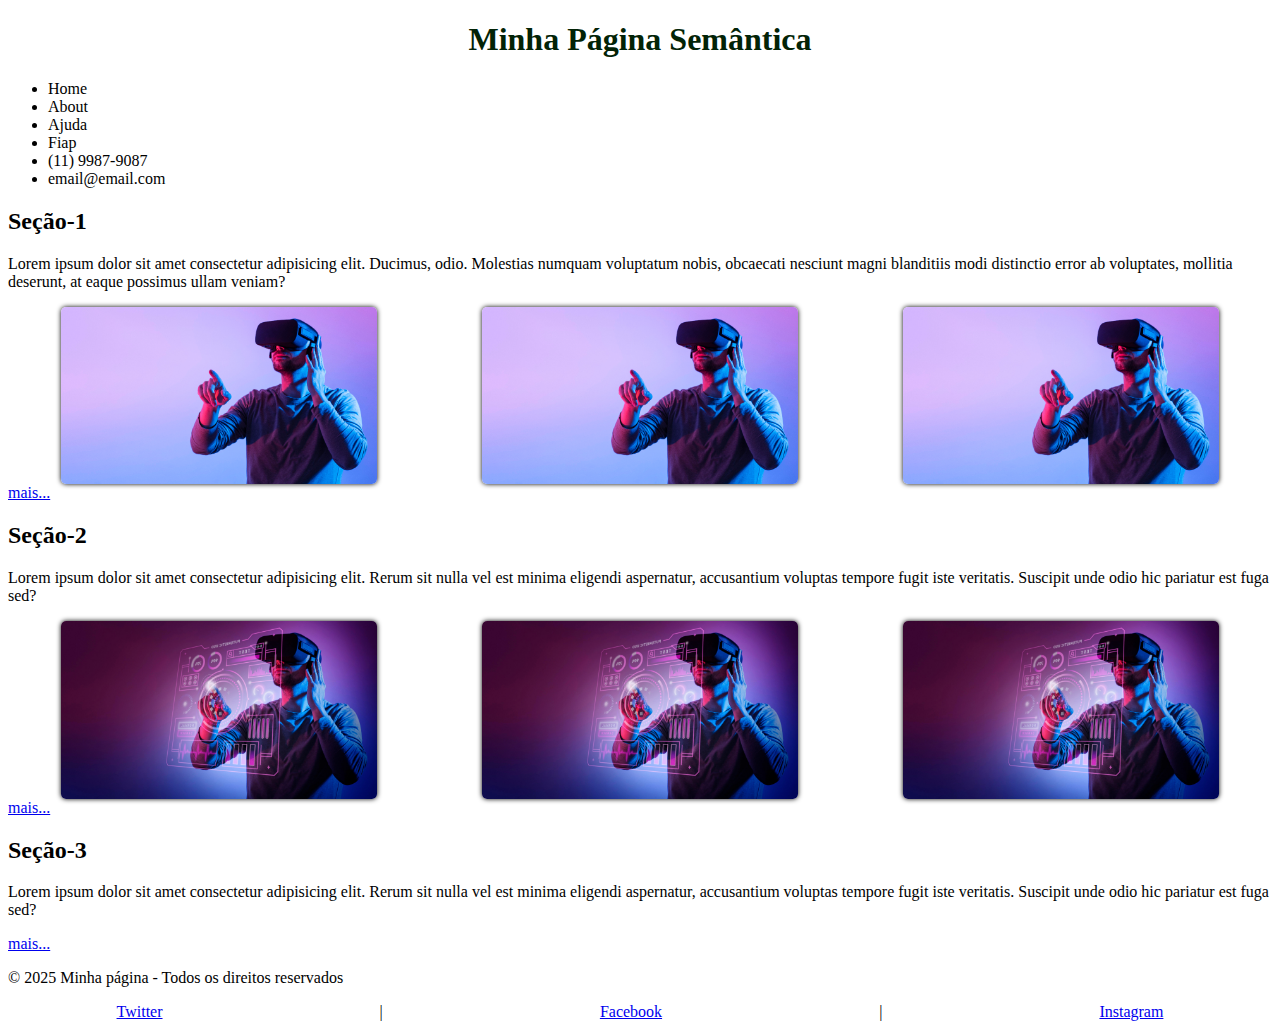
<file: front-aula-08-1sem/index.html>
<!-- É um comentário -->
<!DOCTYPE html>
<!--É um DTD = Document Type Defintion -->

<html lang="pt-BR">

<head>
    <meta charset="UTF-8" />
    <meta name="viewport" content="width=device-width, initial-scale=1.0" />
    <title>Meu Primeiro Site</title>

    <link rel="stylesheet" href="./css/style.css" />
    <link rel="shortcut icon" href="./assets/img/favicon.png">

    <style>
        /* É um comentário em CSS */
        /* Exemplo de um seletor comum: 
        REGRA CSS MODELO:
            seletor {
                propriedade: valor;
            }
        
        h1 {
                color: red;
                text-align: center;
            }
        */
        header h1 {
            color: rgb(2, 35, 6);
            text-align: center;
        }

        header a {
            text-decoration: none;
            color: black;
        }

        div {
            display: flex;
            justify-content: space-around;
            align-items: center;
        }

        div img {
            width: 25%;
            min-width: 10%;
            border-radius: 5px;
            box-shadow: 0 0 5px black;
        }
    </style>

</head>

<body>
    <header>
        <h1>Minha Página Semântica</h1>
        <nav aria-label="menu principal">
            <ul role="menu">
                <li><a href="../index.html">Home</a></li>
                <li><a href="assets/about.html">About</a></li>
                <li><a href="#">Ajuda</a></li>
                <li><a href="https://www.fiap.com.br/" target="_blank" rel="noopner">Fiap</a></li>
                <li><a href="tel:11987-9082">(11) 9987-9087</a></li>
                <li><a href="mailto:email@email.com">email@email.com</a></li>
            </ul>
        </nav>
    </header>

    <main>
        <section>
            <h2>Seção-1</h2>
            <p>
                Lorem ipsum dolor sit amet consectetur adipisicing elit. Ducimus, odio. Molestias numquam voluptatum
                nobis, obcaecati nesciunt magni blanditiis modi distinctio error ab voluptates, mollitia deserunt, at
                eaque possimus ullam veniam?
            </p>
            <div>
                <img src="./assets/img/img-01-secao.jpg" alt="Homem com óculos de vr." title="Realidade Virtual" />
                <img src="./assets/img/img-01-secao.jpg" alt="Homem com óculos de vr." title="Realidade Virtual" />
                <img src="./assets/img/img-01-secao.jpg" alt="Homem com óculos de vr." title="Realidade Virtual" />
            </div>

            <a href="#">mais...</a>
        </section>
        <section>
            <h2>Seção-2</h2>
            <p>
                Lorem ipsum dolor sit amet consectetur adipisicing elit. Rerum sit nulla vel est minima eligendi
                aspernatur, accusantium voluptas tempore fugit iste veritatis. Suscipit unde odio hic pariatur est fuga
                sed?
            </p>
            <div>
                <img src="./assets/img/img-02-secao.jpg" alt="Homem com óculos de vr." title="Realidade Virtual" />
                <img src="./assets/img/img-02-secao.jpg" alt="Homem com óculos de vr." title="Realidade Virtual" />
                <img src="./assets/img/img-02-secao.jpg" alt="Homem com óculos de vr." title="Realidade Virtual" />
            </div>

            <a href="#">mais...</a>
        </section>
        <section>
            <h2>Seção-3</h2>
            <p>
                Lorem ipsum dolor sit amet consectetur adipisicing elit. Rerum sit nulla vel est minima eligendi
                aspernatur, accusantium voluptas tempore fugit iste veritatis. Suscipit unde odio hic pariatur est fuga
                sed?
            </p>
            <a href="#">mais...</a>
        </section>
    </main>

    <footer id="rodape">
        <p>&copy; 2025 Minha página - Todos os direitos reservados</p>
        <div>
            <a href="#">Twitter</a> | <a href="#">Facebook</a> | <a href="#">Instagram</a>
        </div>
    </footer>
</body>

</html>
</file>
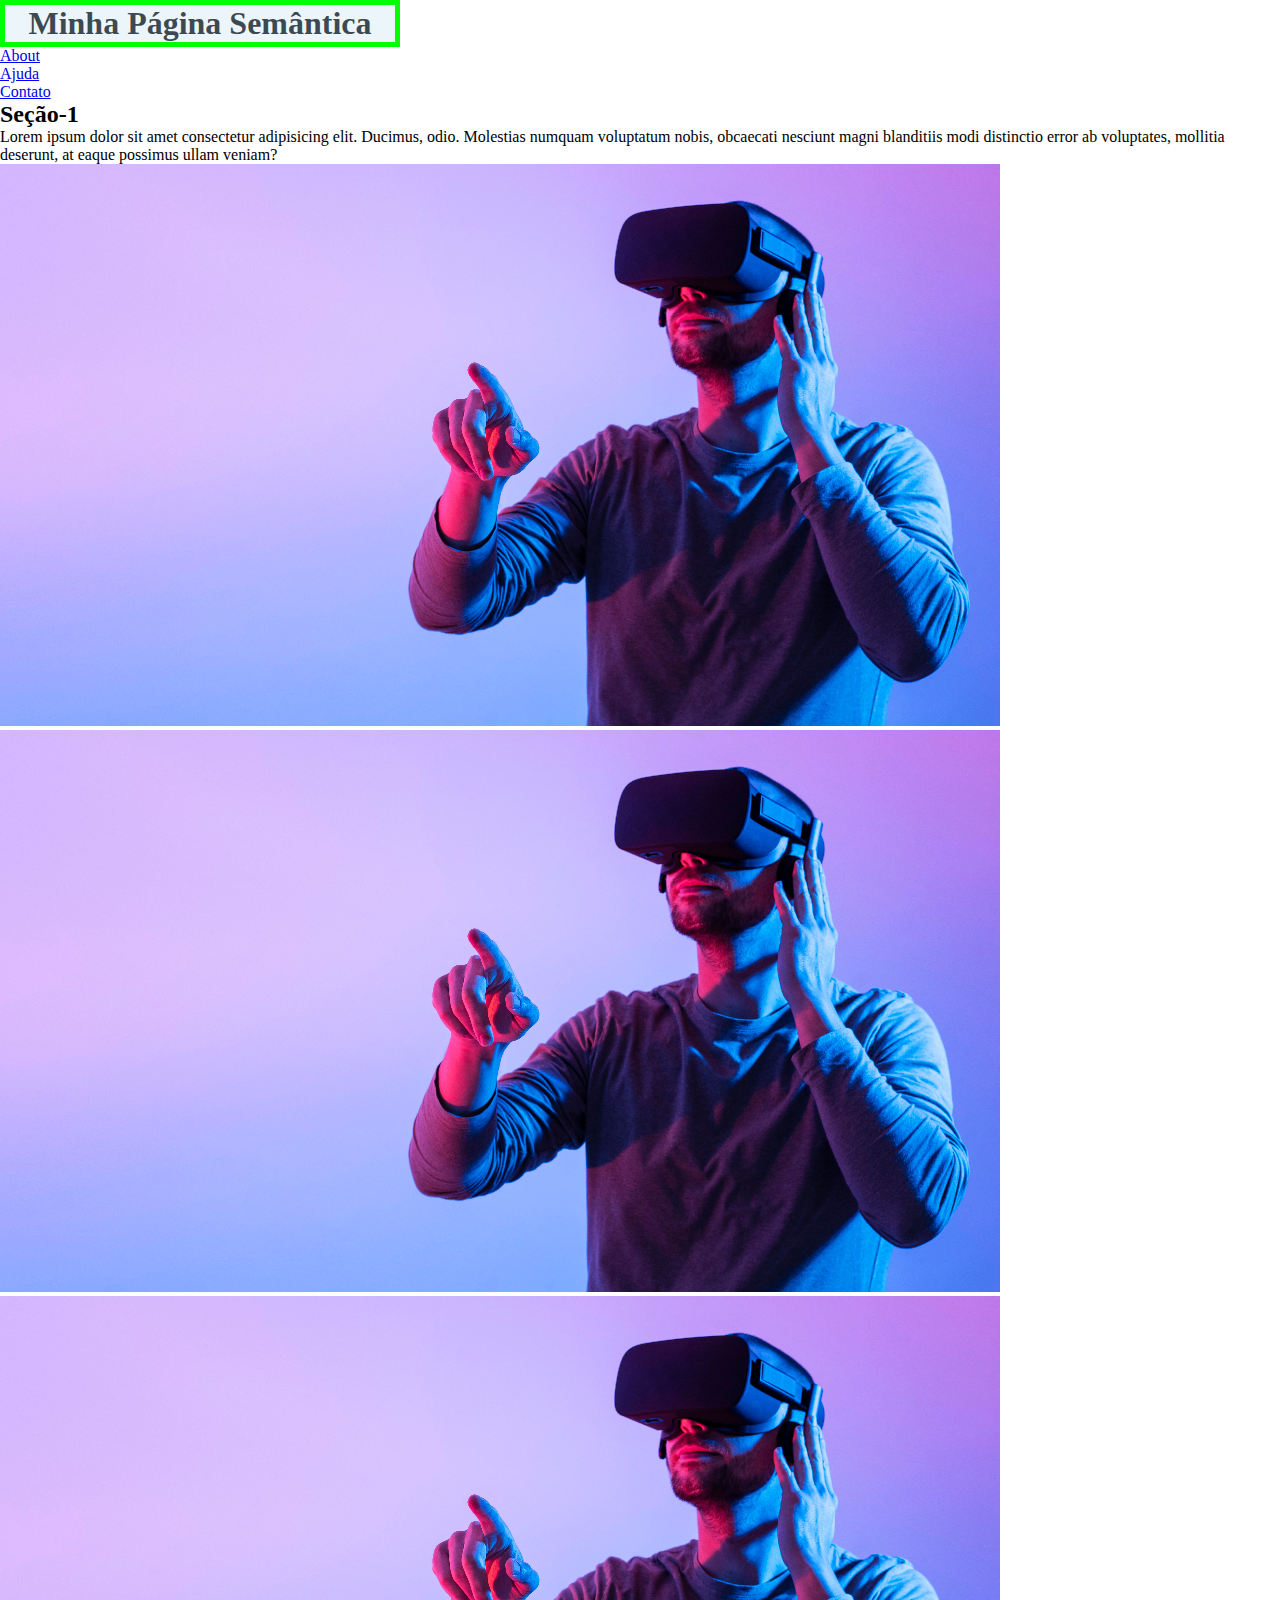
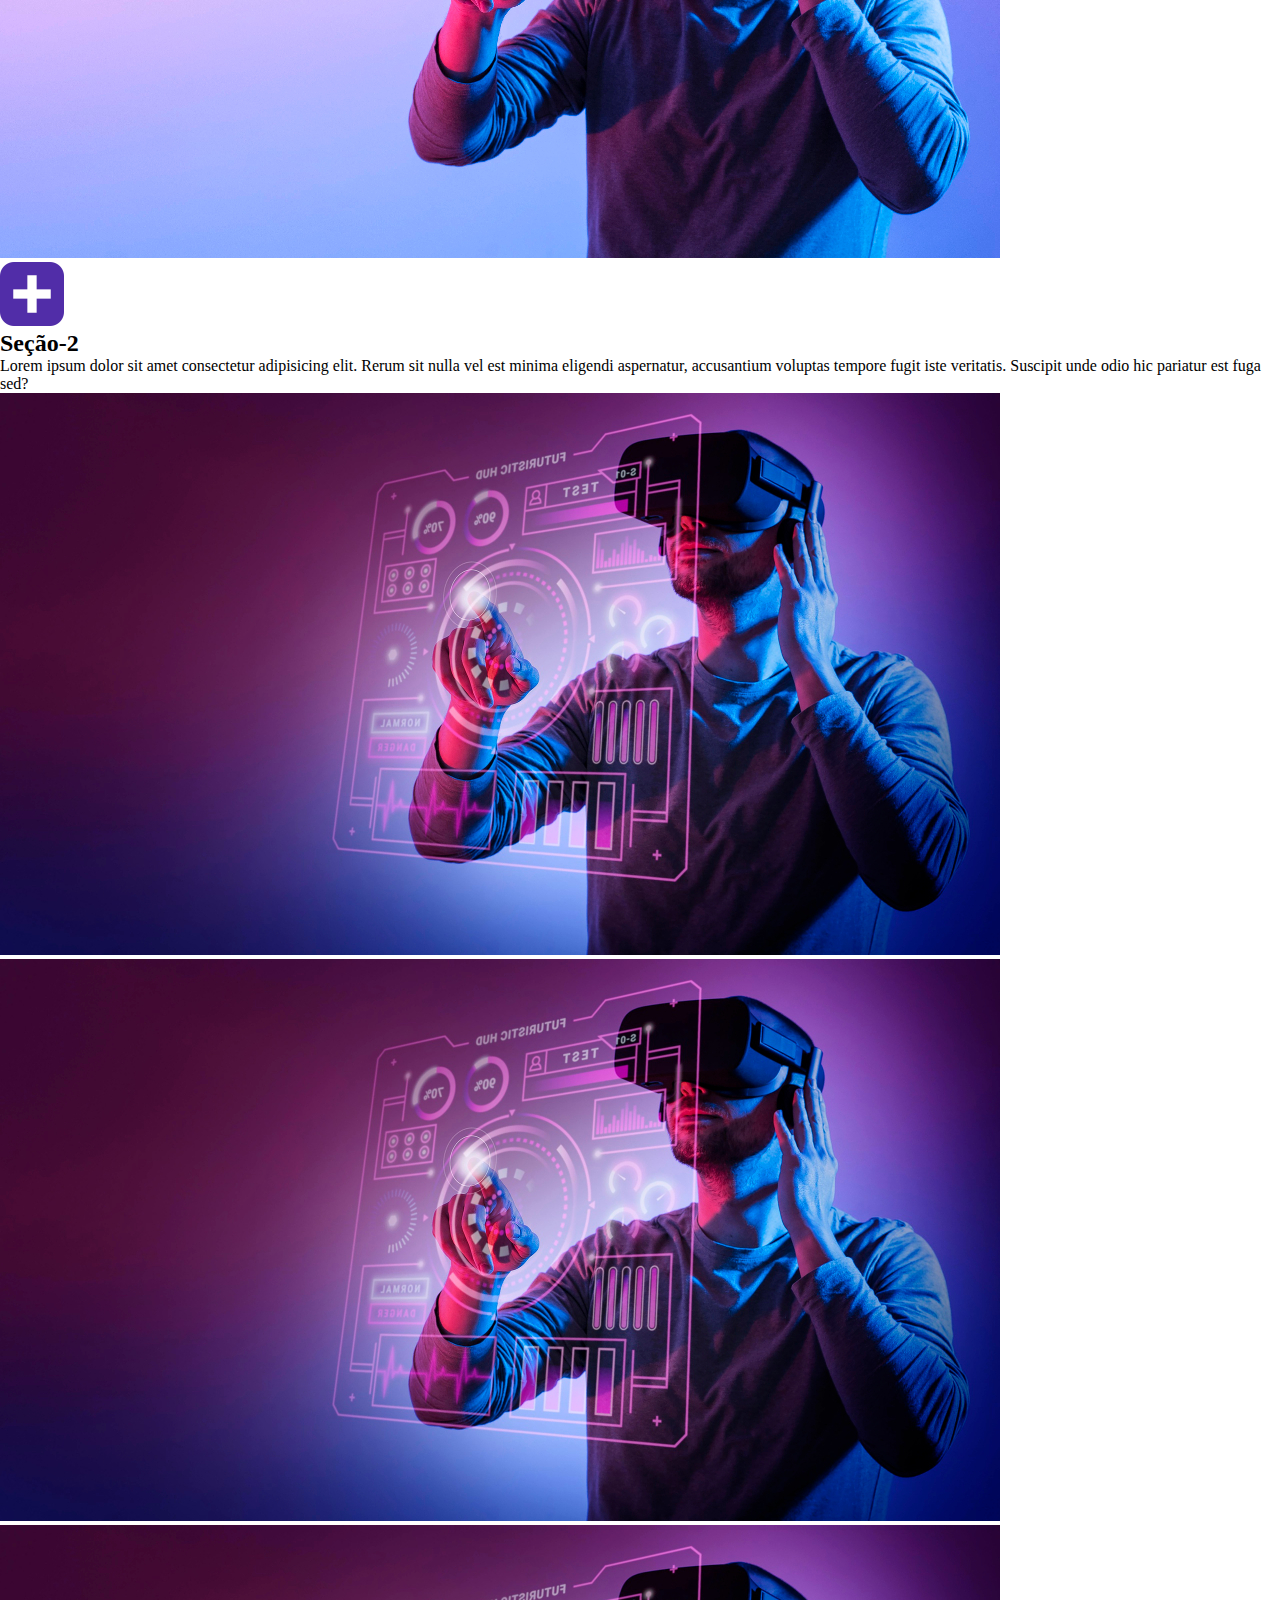
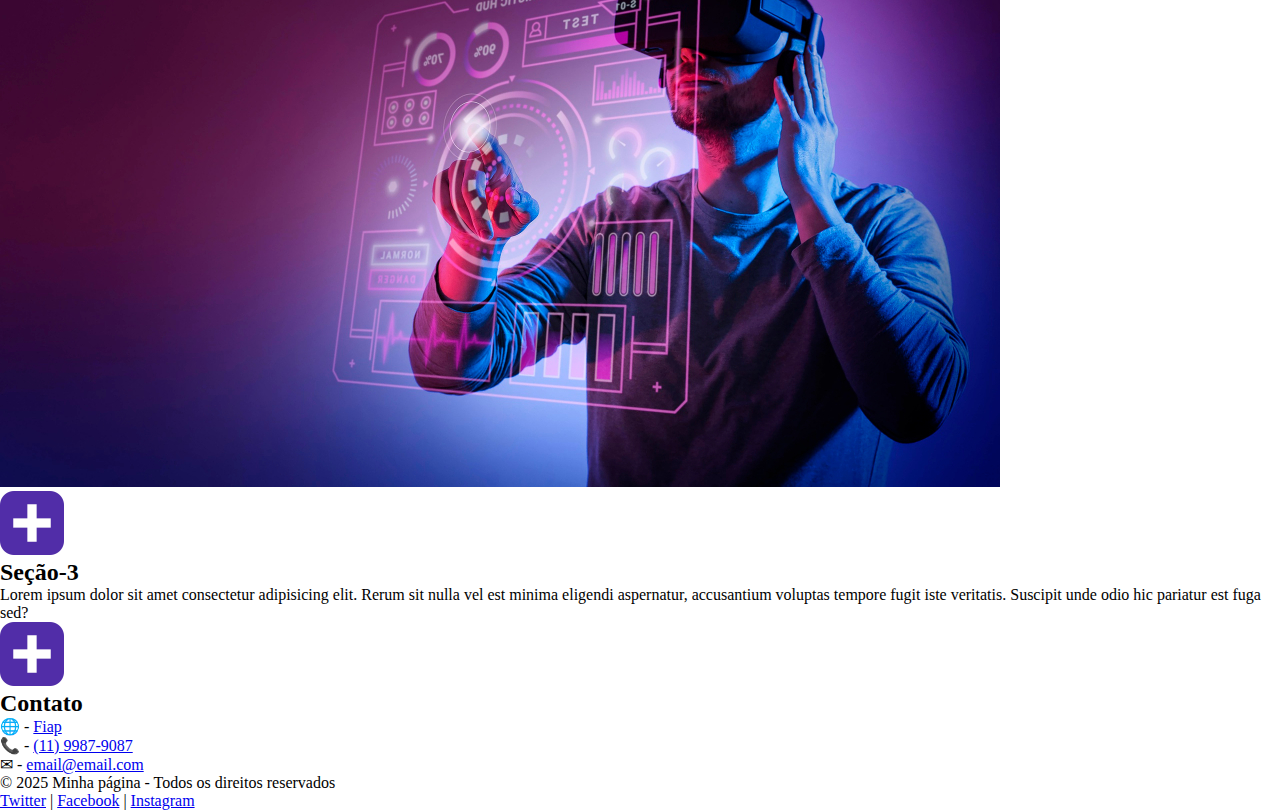
<file: front-aula-10-1sem/index.html>
<!-- É um comentário -->
<!DOCTYPE html>
<!--É um DTD = Document Type Defintion -->

<html lang="pt-BR">

<head>
    <meta charset="UTF-8" />
    <meta name="viewport" content="width=device-width, initial-scale=1.0" />
    <title>Meu Primeiro Site</title>

    <link rel="stylesheet" href="./css/style.css" />
    <link rel="shortcut icon" href="./assets/img/favicon.png">
    <link rel="stylesheet" href="./css/style.css">

</head>

<body>
    <header>
        <h1>Minha Página Semântica</h1>
        <nav aria-label="menu-principal">
            <ul role="menu">
                <li><a href="./assets/about.html">About</a></li>
                <li><a href="./assets/ajuda/ajuda.html">Ajuda</a></li>
                <li><a href="#contato">Contato</a></li>
            </ul>
        </nav>
    </header>

    <main>
        <section>
            <h2>Seção-1</h2>
            <p>
                Lorem ipsum dolor sit amet consectetur adipisicing elit. Ducimus, odio. Molestias numquam voluptatum
                nobis, obcaecati nesciunt magni blanditiis modi distinctio error ab voluptates, mollitia deserunt, at
                eaque possimus ullam veniam?
            </p>
            <div>
                <img src="./assets/img/img-01-secao.jpg" alt="Homem com óculos de vr." title="Realidade Virtual" />
                <img src="./assets/img/img-01-secao.jpg" alt="Homem com óculos de vr." title="Realidade Virtual" />
                <img src="./assets/img/img-01-secao.jpg" alt="Homem com óculos de vr." title="Realidade Virtual" />
            </div>

            <a href="#">
                <img src="./assets/img/btn-mais.png" alt="Simbolo de Adição" title="Mais informações" width="5%">
            </a>
        </section>
        <section>
            <h2>Seção-2</h2>
            <p>
                Lorem ipsum dolor sit amet consectetur adipisicing elit. Rerum sit nulla vel est minima eligendi
                aspernatur, accusantium voluptas tempore fugit iste veritatis. Suscipit unde odio hic pariatur est fuga
                sed?
            </p>
            <div>
                <img src="./assets/img/img-02-secao.jpg" alt="Homem com óculos de vr." title="Realidade Virtual" />
                <img src="./assets/img/img-02-secao.jpg" alt="Homem com óculos de vr." title="Realidade Virtual" />
                <img src="./assets/img/img-02-secao.jpg" alt="Homem com óculos de vr." title="Realidade Virtual" />
            </div>

            <a href="#">
                <img src="./assets/img/btn-mais.png" alt="Simbolo de Adição" title="Mais informações" width="5%">
            </a>
        </section>
        <section>
            <h2>Seção-3</h2>
            <p>
                Lorem ipsum dolor sit amet consectetur adipisicing elit. Rerum sit nulla vel est minima eligendi
                aspernatur, accusantium voluptas tempore fugit iste veritatis. Suscipit unde odio hic pariatur est fuga
                sed?
            </p>
            <a href="#">
                <img src="./assets/img/btn-mais.png" alt="Simbolo de Adição" title="Mais informações" width="5%">
            </a>
        </section>
        <section>
            <h2 id="contato">Contato</h2>
            <div>
                <p>&#127760; - <a href="https://www2.fiap.com.br">Fiap</a></p>
                <p>&#128222; - <a href="tel:1199879087">(11) 9987-9087</a></p>
                <p>&#9993; - <a href="mailto:email@email.com">email@email.com</a></p>
            </div>
        </section>
    </main>

    <footer id="rodape">
        <p>&copy; 2025 Minha página - Todos os direitos reservados</p>
        <div>
            <a href="#">Twitter</a> | <a href="#">Facebook</a> | <a href="#">Instagram</a>
        </div>
    </footer>
</body>

</html>
</file>
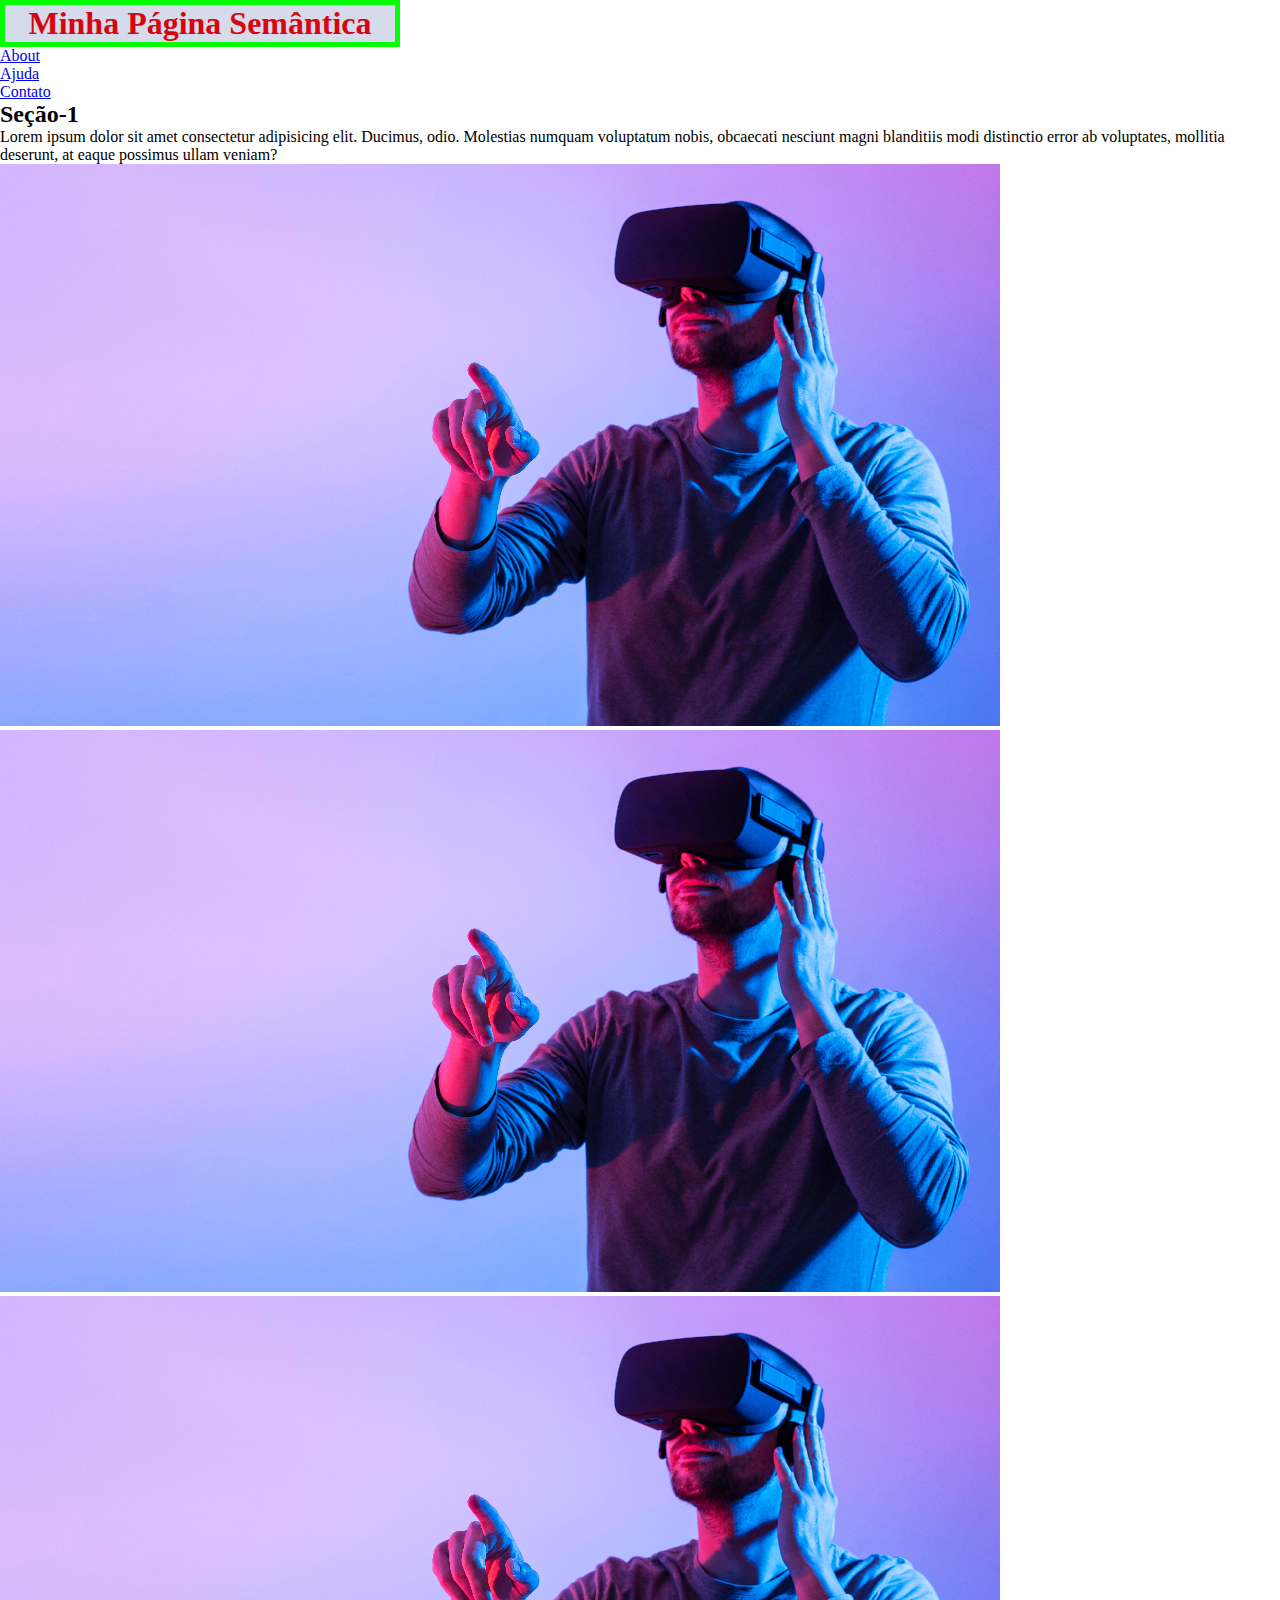
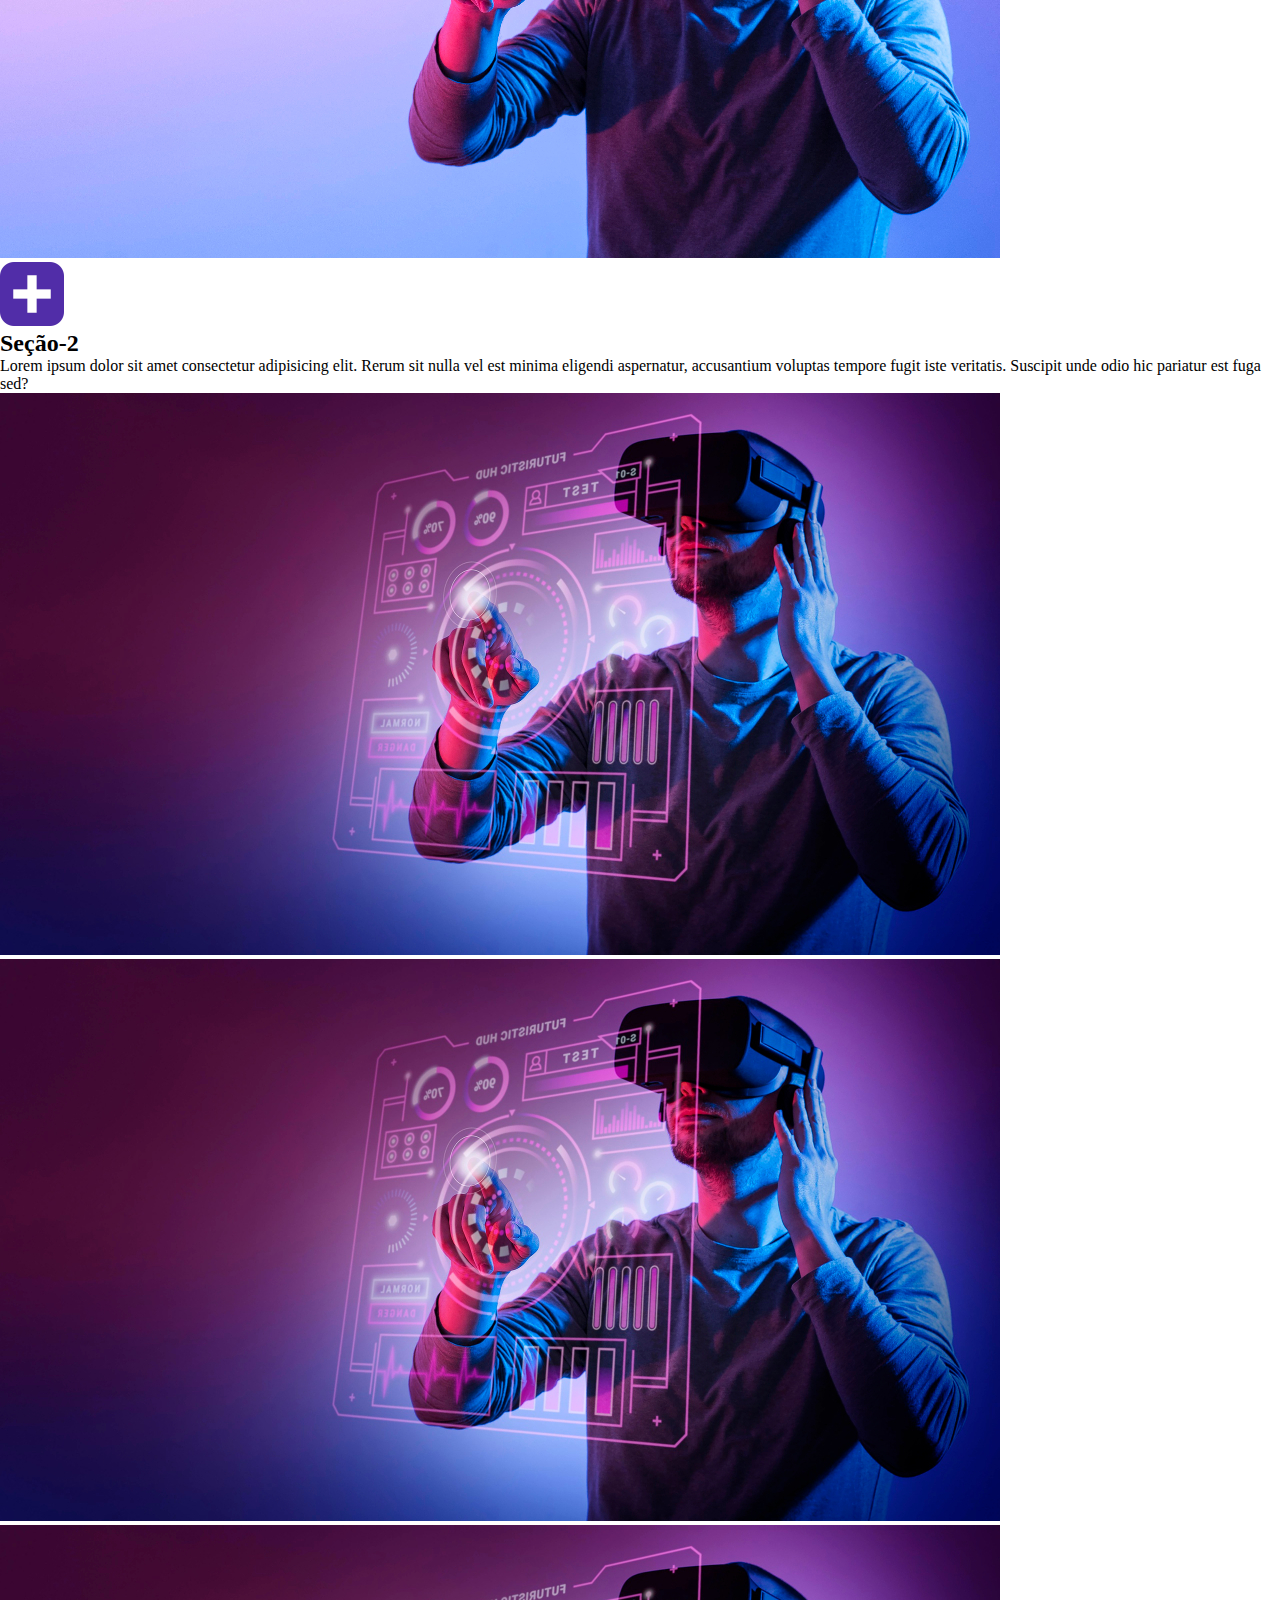
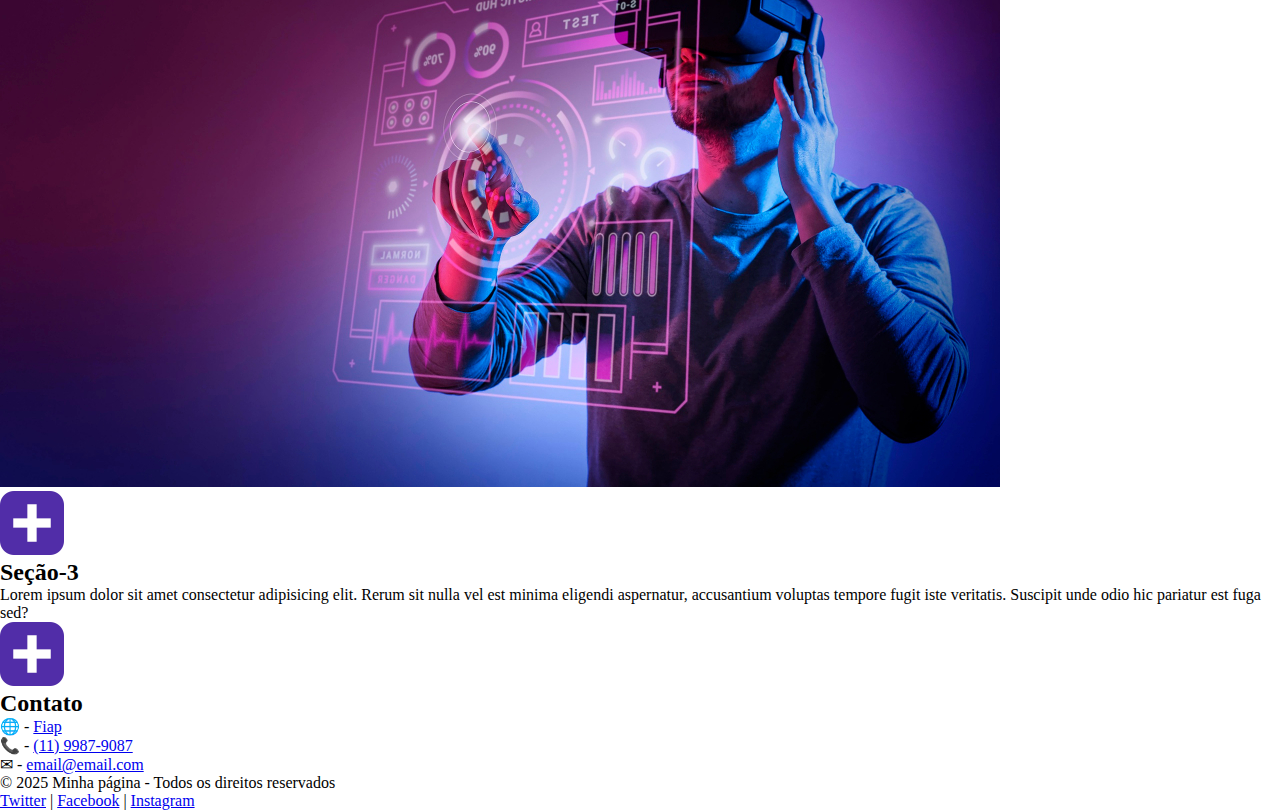
<file: front-aula-11-1sem/index.html>
<!DOCTYPE html>
<html lang="pt-BR">
<head>
    <meta charset="UTF-8" />
    <meta name="viewport" content="width=device-width, initial-scale=1.0" />
    <title>Meu Primeiro Site</title>
    <link rel="shortcut icon" href="./assets/img/favicon.png">

    <link rel="stylesheet" href="./css/style.css">

</head>

<body>
    <header>
        <h1>Minha Página Semântica</h1>
        <nav aria-label="menu-principal">
            <ul role="menu">
                <li><a href="./assets/about.html">About</a></li>
                <li><a href="./assets/ajuda/ajuda.html">Ajuda</a></li>
                <li><a href="#contato">Contato</a></li>
            </ul>
        </nav>
    </header>

    <main>
        <section>
            <h2>Seção-1</h2>
            <p>
                Lorem ipsum dolor sit amet consectetur adipisicing elit. Ducimus, odio. Molestias numquam voluptatum
                nobis, obcaecati nesciunt magni blanditiis modi distinctio error ab voluptates, mollitia deserunt, at
                eaque possimus ullam veniam?
            </p>
            <div>
                <img src="./assets/img/img-01-secao.jpg" alt="Homem com óculos de vr." title="Realidade Virtual" />
                <img src="./assets/img/img-01-secao.jpg" alt="Homem com óculos de vr." title="Realidade Virtual" />
                <img src="./assets/img/img-01-secao.jpg" alt="Homem com óculos de vr." title="Realidade Virtual" />
            </div>

            <a href="#">
                <img src="./assets/img/btn-mais.png" alt="Simbolo de Adição" title="Mais informações" width="5%">
            </a>
        </section>
        <section>
            <h2>Seção-2</h2>
            <p>
                Lorem ipsum dolor sit amet consectetur adipisicing elit. Rerum sit nulla vel est minima eligendi
                aspernatur, accusantium voluptas tempore fugit iste veritatis. Suscipit unde odio hic pariatur est fuga
                sed?
            </p>
            <div>
                <img src="./assets/img/img-02-secao.jpg" alt="Homem com óculos de vr." title="Realidade Virtual" />
                <img src="./assets/img/img-02-secao.jpg" alt="Homem com óculos de vr." title="Realidade Virtual" />
                <img src="./assets/img/img-02-secao.jpg" alt="Homem com óculos de vr." title="Realidade Virtual" />
            </div>

            <a href="#">
                <img src="./assets/img/btn-mais.png" alt="Simbolo de Adição" title="Mais informações" width="5%">
            </a>
        </section>
        <section>
            <h2>Seção-3</h2>
            <p>
                Lorem ipsum dolor sit amet consectetur adipisicing elit. Rerum sit nulla vel est minima eligendi
                aspernatur, accusantium voluptas tempore fugit iste veritatis. Suscipit unde odio hic pariatur est fuga
                sed?
            </p>
            <a href="#">
                <img src="./assets/img/btn-mais.png" alt="Simbolo de Adição" title="Mais informações" width="5%">
            </a>
        </section>
        <section>
            <h2 id="contato">Contato</h2>
            <div>
                <p>&#127760; - <a href="https://www2.fiap.com.br">Fiap</a></p>
                <p>&#128222; - <a href="tel:1199879087">(11) 9987-9087</a></p>
                <p>&#9993; - <a href="mailto:email@email.com">email@email.com</a></p>
            </div>
        </section>
    </main>

    <footer id="rodape">
        <p>&copy; 2025 Minha página - Todos os direitos reservados</p>
        <div>
            <a href="#">Twitter</a> | <a href="#">Facebook</a> | <a href="#">Instagram</a>
        </div>
    </footer>
</body>

</html>
</file>
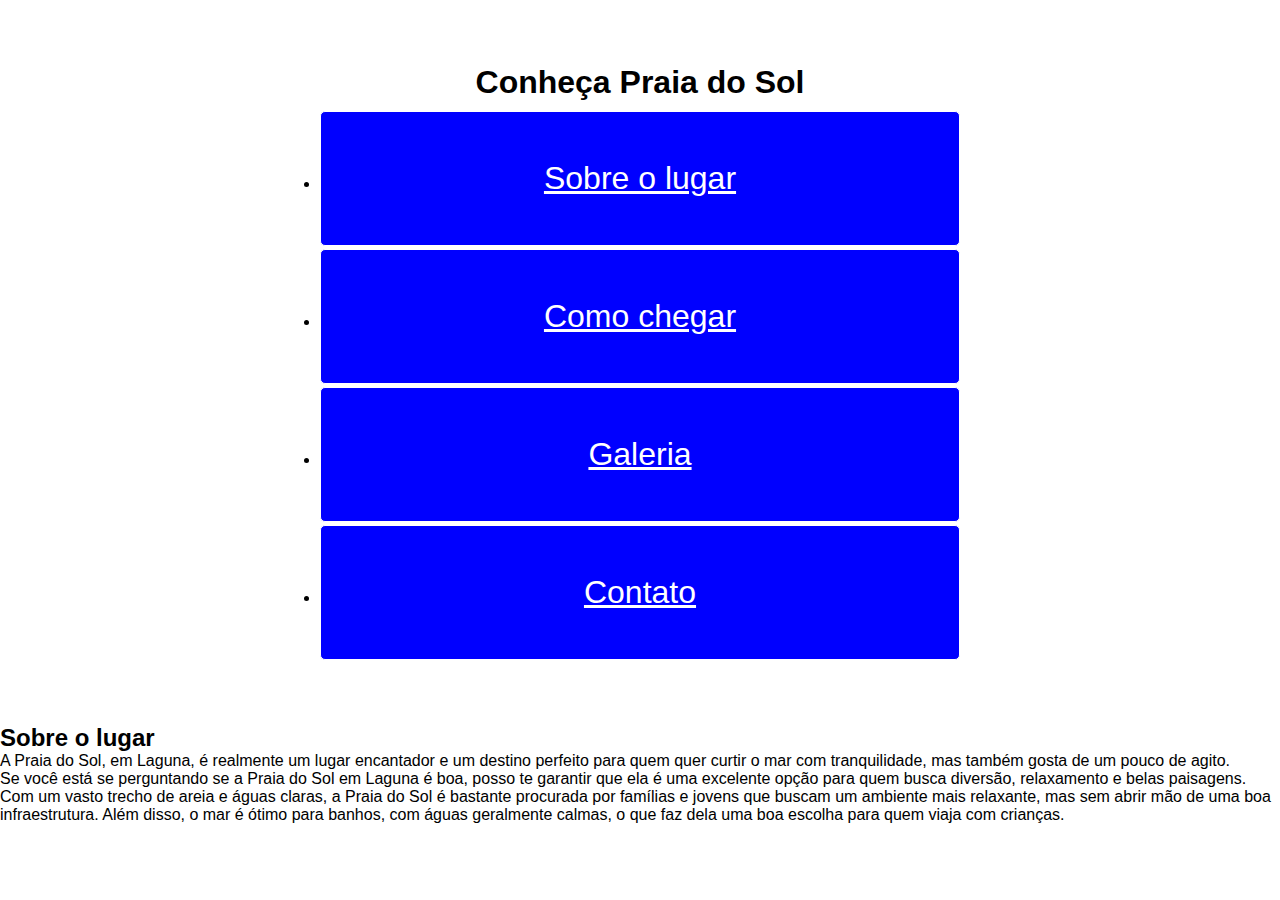
<file: front-aula-13-1sem/index.html>
<!DOCTYPE html>
<html lang="pt-br">

<head>
    <meta charset="UTF-8">
    <meta name="viewport" content="width=device-width, initial-scale=1.0">
    <title>HOME</title>

    <link rel="stylesheet" href="https://cdnjs.cloudflare.com/ajax/libs/font-awesome/6.7.2/css/all.min.css"
        integrity="sha512-Evv84Mr4kqVGRNSgIGL/F/aIDqQb7xQ2vcrdIwxfjThSH8CSR7PBEakCr51Ck+w+/U6swU2Im1vVX0SVk9ABhg=="
        crossorigin="anonymous" referrerpolicy="no-referrer" />

    <link rel="stylesheet" href="./css/estilo.css">

</head>

<body>

    <header>
        <h1>Conheça Praia do Sol</h1>
        <nav>
            <ul>
                <li><a href="#sobre">Sobre o lugar</a></li>
                <li><a href="#como-chegar">Como chegar</a></li>
                <li><a href="#galeria">Galeria</a></li>
                <li><a href="#contato">Contato</a></li>
            </ul>
        </nav>
    </header>

    <main>
        <section id="sobre">
            <h2>Sobre o lugar</h2>
            <p>A Praia do Sol, em Laguna, é realmente um lugar encantador e um destino perfeito para quem quer curtir o mar com tranquilidade, mas também gosta de um pouco de agito.</p>
            <p> Se você está se perguntando se a Praia do Sol em Laguna é boa, posso te garantir que ela é uma excelente opção para quem busca diversão, relaxamento e belas paisagens.</p>
            <p>Com um vasto trecho de areia e águas claras, a Praia do Sol é bastante procurada por famílias e jovens que buscam um ambiente mais relaxante, mas sem abrir mão de uma boa infraestrutura. Além disso, o mar é ótimo para banhos, com águas geralmente calmas, o que faz dela uma boa escolha para quem viaja com crianças.</p>
        </section>
    </main>




</body>

</html>
</file>
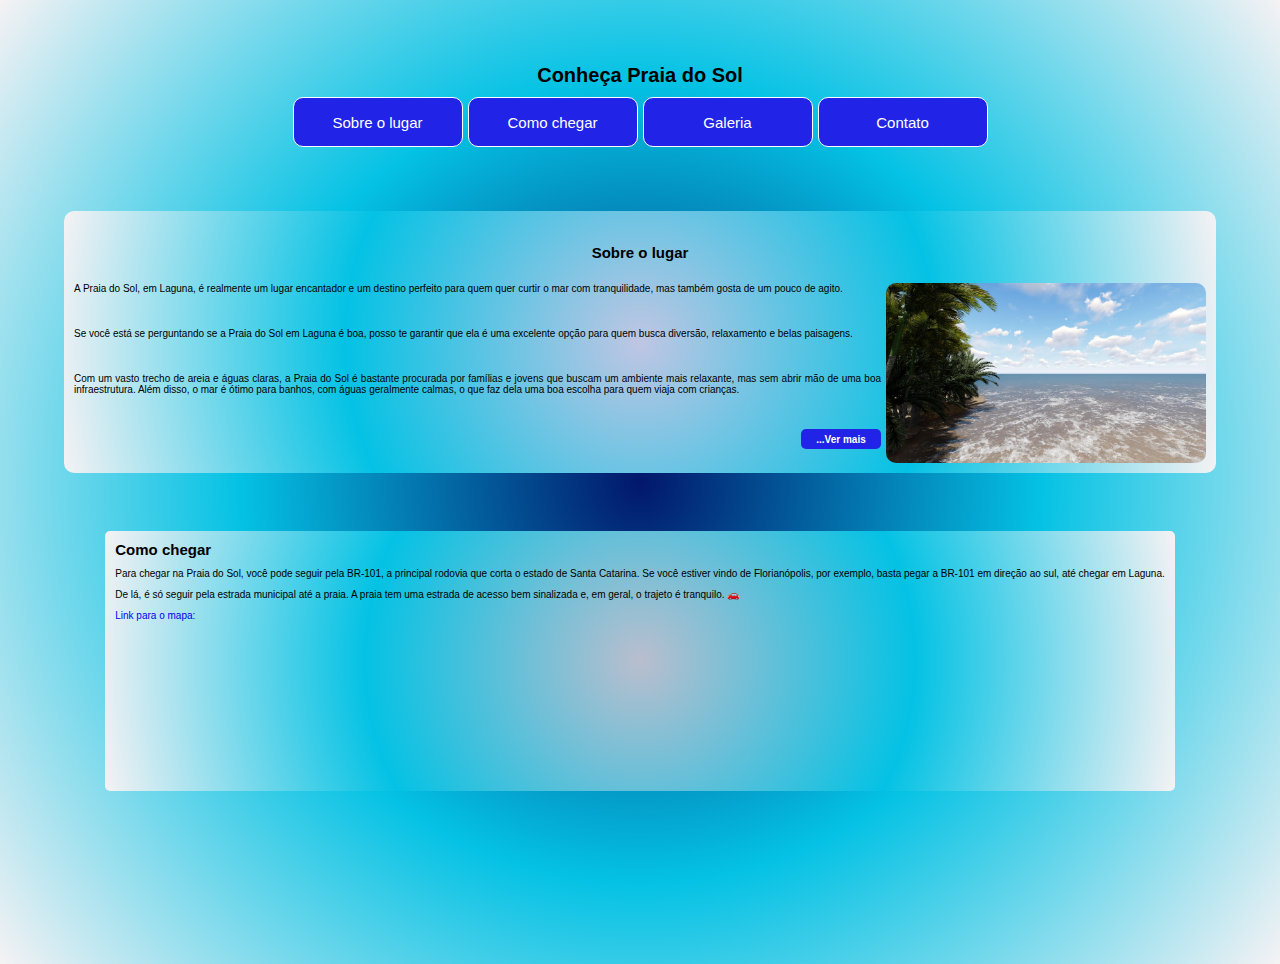
<file: front-aula-14-1sem/index.html>
<!DOCTYPE html>
<html lang="pt-br">

<head>
    <meta charset="UTF-8">
    <meta name="viewport" content="width=device-width, initial-scale=1.0">
    <title>HOME</title>

    <link rel="stylesheet" href="https://cdnjs.cloudflare.com/ajax/libs/font-awesome/6.7.2/css/all.min.css"
        integrity="sha512-Evv84Mr4kqVGRNSgIGL/F/aIDqQb7xQ2vcrdIwxfjThSH8CSR7PBEakCr51Ck+w+/U6swU2Im1vVX0SVk9ABhg=="
        crossorigin="anonymous" referrerpolicy="no-referrer" />

    <link rel="stylesheet" href="./css/estilo.css">

</head>

<body>

    <header>
        <h1>Conheça Praia do Sol</h1>
        <nav>
            <ul>
                <li><a href="#sobre">Sobre o lugar</a></li>
                <li><a href="#como-chegar">Como chegar</a></li>
                <li><a href="#galeria">Galeria</a></li>
                <li><a href="#contato">Contato</a></li>
            </ul>
        </nav>
    </header>

    <main>
        <section id="sobre">
            <h2>Sobre o lugar</h2>
            <img src="./img/img-01-praia_.jpg" alt="Paisagem de Praia">
            <p>A Praia do Sol, em Laguna, é realmente um lugar encantador e um destino perfeito para quem quer curtir o
                mar com tranquilidade, mas também gosta de um pouco de agito.</p>
            <p> Se você está se perguntando se a Praia do Sol em Laguna é boa, posso te garantir que ela é uma excelente
                opção para quem busca diversão, relaxamento e belas paisagens.</p>
            <p>Com um vasto trecho de areia e águas claras, a Praia do Sol é bastante procurada por famílias e jovens
                que buscam um ambiente mais relaxante, mas sem abrir mão de uma boa infraestrutura. Além disso, o mar é
                ótimo para banhos, com águas geralmente calmas, o que faz dela uma boa escolha para quem viaja com
                crianças.</p>
            <a href="#">...Ver mais</a>
        </section>

        <section id="como-chegar">
            <h2>Como chegar</h2>
            <p>Para chegar na Praia do Sol, você pode seguir pela BR-101, a principal rodovia que corta o estado de
                Santa Catarina. Se você estiver vindo de Florianópolis, por exemplo, basta pegar a BR-101 em direção ao
                sul, até chegar em Laguna.</p>

            <p>De lá, é só seguir pela estrada municipal até a praia. A praia tem uma estrada de acesso bem sinalizada
                e, em geral, o trajeto é tranquilo. 🚗
            </p>

            <div>
                <a href="https://maps.app.goo.gl/aYp5kjxrFhgPwhG28" target="_blank">Link para o mapa:</a>
            </div>
            <div>
                <iframe src="https://www.google.com/maps/embed?pb=!1m18!1m12!1m3!1d3509.7855428809485!2d-48.74628628082123!3d-28.39554466763451!2m3!1f0!2f0!3f0!3m2!1i1024!2i768!4f13.1!3m3!1m2!1s0x95214d6c750ae4ed%3A0x38be83760cf8707e!2sSol!5e0!3m2!1spt-BR!2sbr!4v1746704387980!5m2!1spt-BR!2sbr"  style="border:0;" allowfullscreen="" loading="lazy" referrerpolicy="no-referrer-when-downgrade"></iframe>
            </div>

        </section>
    </main>




</body>

</html>
</file>
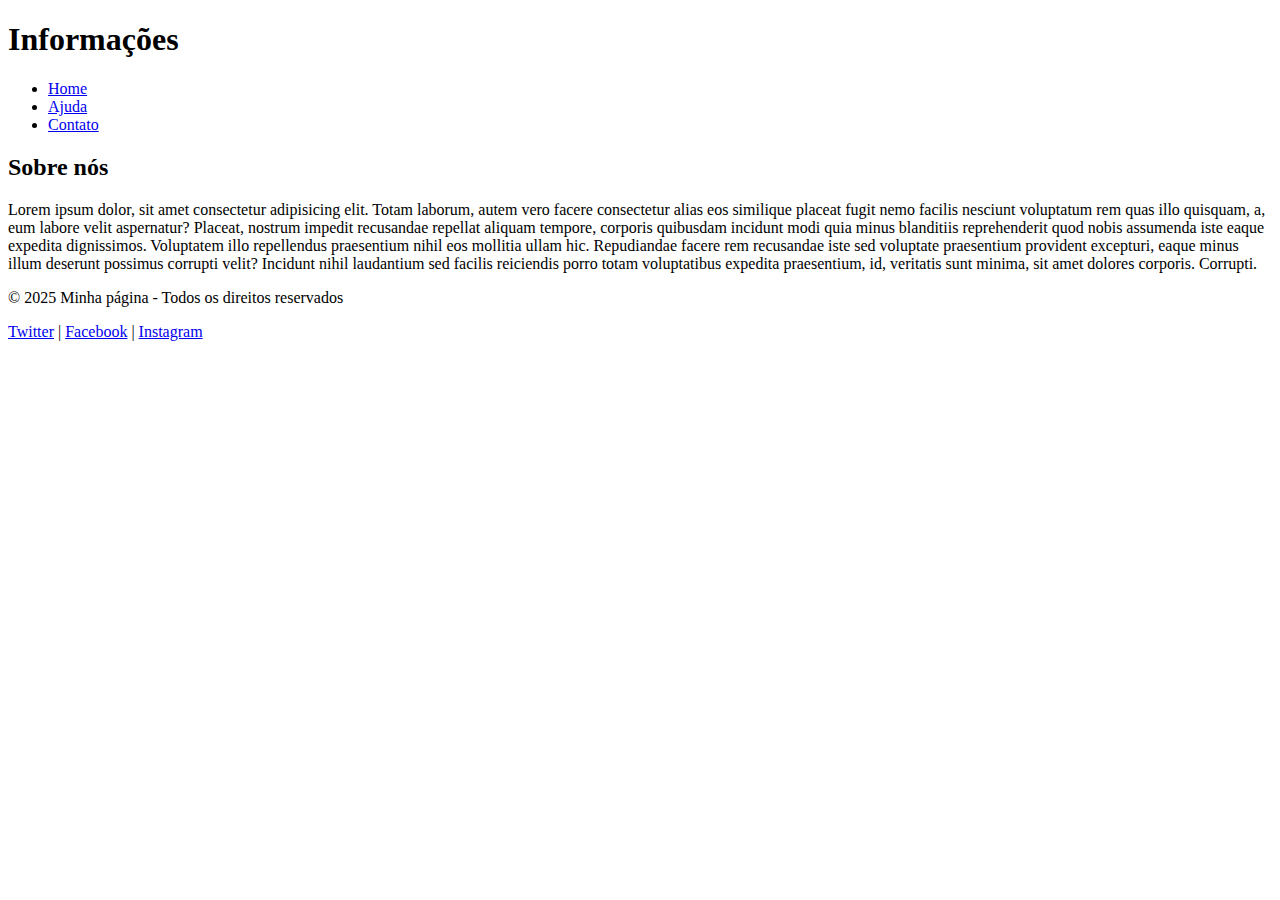
<file: front-aula-10-1sem/assets/about.html>
<!DOCTYPE html>
<html lang="pt-BR">
<head>
    <meta charset="UTF-8">
    <meta name="viewport" content="width=device-width, initial-scale=1.0">
    <title>ABOUT</title>
</head>
<body>
    <header>
        <h1>Informações</h1>
        <nav aria-label="menu-principal">
            <ul role="menu">
                <li><a href="../index.html">Home</a></li>
                <li><a href="./ajuda/ajuda.html">Ajuda</a></li>
                <li><a href="../index.html#contato">Contato</a></li>
            </ul>
        </nav>
    </header>
    
    <main>
        <section>
            <h2>Sobre nós</h2>
            <p>Lorem ipsum dolor, sit amet consectetur adipisicing elit. Totam laborum, autem vero facere consectetur alias eos similique placeat fugit nemo facilis nesciunt voluptatum rem quas illo quisquam, a, eum labore velit aspernatur? Placeat, nostrum impedit recusandae repellat aliquam tempore, corporis quibusdam incidunt modi quia minus blanditiis reprehenderit quod nobis assumenda iste eaque expedita dignissimos. Voluptatem illo repellendus praesentium nihil eos mollitia ullam hic. Repudiandae facere rem recusandae iste sed voluptate praesentium provident excepturi, eaque minus illum deserunt possimus corrupti velit? Incidunt nihil laudantium sed facilis reiciendis porro totam voluptatibus expedita praesentium, id, veritatis sunt minima, sit amet dolores corporis. Corrupti.</p>
        </section>
    </main>

    <footer id="rodape">
        <p>&copy; 2025 Minha página - Todos os direitos reservados</p>
        <div>
            <a href="#">Twitter</a> | <a href="#">Facebook</a> | <a href="#">Instagram</a>
        </div>
    </footer>
</body>
</html>
</file>
<file: front-aula-08-1sem/css/style.css>
/* É um comentário em CSS */
</file>
<file: front-aula-10-1sem/css/style.css>
/* É um comentário em CSS */

/*Selecione o seletor de título 1 e adicione cor ao seu texto.*/

*{margin: 0; /*se fosse um unico valor para tudo: margin: 0;*/
 padding: 0;
 box-sizing: border-box;
}


h1 { 
    color: #041019c4;    
    background-color: #9bcee833;
    text-align: center;
    width: 400px;
    border: 5px solid #00ff00;

}
</file>
<file: front-aula-11-1sem/css/style.css>
/* É um comentário em CSS */

/*
    Selecione o seletor de título 1 e adicione cor ao seu texto.
*/

*{
    margin: 0; 
    padding: 0;
    box-sizing: border-box;
}

h1{
    color: #D80510;
    background-color: #334da033;
    text-align: center;
    width: 400px;
    border: 5px solid #00ff00;
}
</file>
<file: front-aula-13-1sem/css/estilo.css>
*{
    margin: 0;
    padding: 0;
    box-sizing: border-box;
    font-family: 'Roboto', sans-serif;
}


header{
 margin:5% 0;
 width: 100%;
 display: flex;
 flex-direction: column;
 align-items: center;
 gap:10px;
}

header nav ul{
    display: flex;
    flex-direction: column;
    gap: 3px;
}

header nav ul li a{
    display: flex;
    background-color: #0000ff;
    color: #fff;
    width: 50vw;
    height: 15vh;
    align-items: center;
    justify-content: center;
    border-radius: 5px;
    border:1px solid #fff;
    font-size: 2rem;
}
</file>
<file: front-aula-14-1sem/css/estilo.css>
*,a,ul{
    margin: 0;
    padding: 0;
    box-sizing: border-box;
    font-family: 'Roboto', sans-serif;
    text-decoration: none;
    list-style: none;
}

html{
    font-size: 62.5%;
}

body{
    width: 100vw;
    height: 100vh;
    background: radial-gradient(circle at 50% 50% , #02176b,#04c2e4 , #f5f2f4);
}

header{
    margin: 5% 0;
    width: 100%;
    display: flex; /*Coloca as informações lado a lado*/
    flex-direction: column;
    align-items: center;
    gap: 10px;
}

header nav ul{
    display: flex;
    flex-direction: column;
    gap: 5px;
}

header nav ul li a{ /*Personalizando cada botão!*/
    display: flex;
    background: #2124e6;
    flex-direction: row;
    justify-content: center;
    
    color: white;
    align-items: center;
    border-radius: 10px;
    border: 1px solid white;
    font-size: 1.5rem;

    width: 200px;
    height:50px;
}

main{
    width: 90vw;
    margin: 1% 5%;
    display: flex;
    flex-direction: column;
    align-items: center;

}

#sobre{
    background-color: #2124e6;
    background: radial-gradient(circle at 50% 50% , #bfc6e3,#04c2e4 , #f5f2f4);
    padding: 10px;
    border-radius: 10px;
}

#sobre h2{
    text-align: center;
    margin: 2% 0%;
}

#sobre img{
    max-width: 25vw;
    margin-left: 5px;
    float: right;
    display: block;
    border-radius: 10px;
}

#sobre p{
    text-align: justify;
    margin-bottom: 3%;
}

#sobre a{
    display: flex;
    align-items: center;
    justify-content: center;
    float: right;
    
    background-color: #2124e6;
    border-radius: 5px;
    color: #fff;
    font-weight: 700;
    
    width: 80px;
    height: 20px;
}

#como-chegar{
    display: flex;
    flex-direction: column;
    gap:1rem;

    background-color: #2124e6;
    background: radial-gradient(circle at 50% 50% , #b9bece,#04c2e4 , #f5f2f4);
    border-radius: 5px;

    margin: 5% 0;
    padding: 10px;
}

#como-chegar iframe{
    display: block;
    width: 100%;
    margin: 0 auto;
    border-radius: 5px;
}

/*
    Crie 2 break-points: A partir de.
        1 - 768px para o menu ficar em linha e ajustado ao layout alinhado com as seções.
        2 - 1024px para o menu ficar em linha e ajustado ao layout alinhado com as seções.
    
    Obs: Vai necessitar alteração de estrutura nos botões, ou seja, altura e largura e talvez tamanho da fonte.
*/


@media (min-width: 768px){
    header nav ul{
        flex-direction: row;
    }

    header nav ul li a{
        width: 170px;
    }
}
</file>
